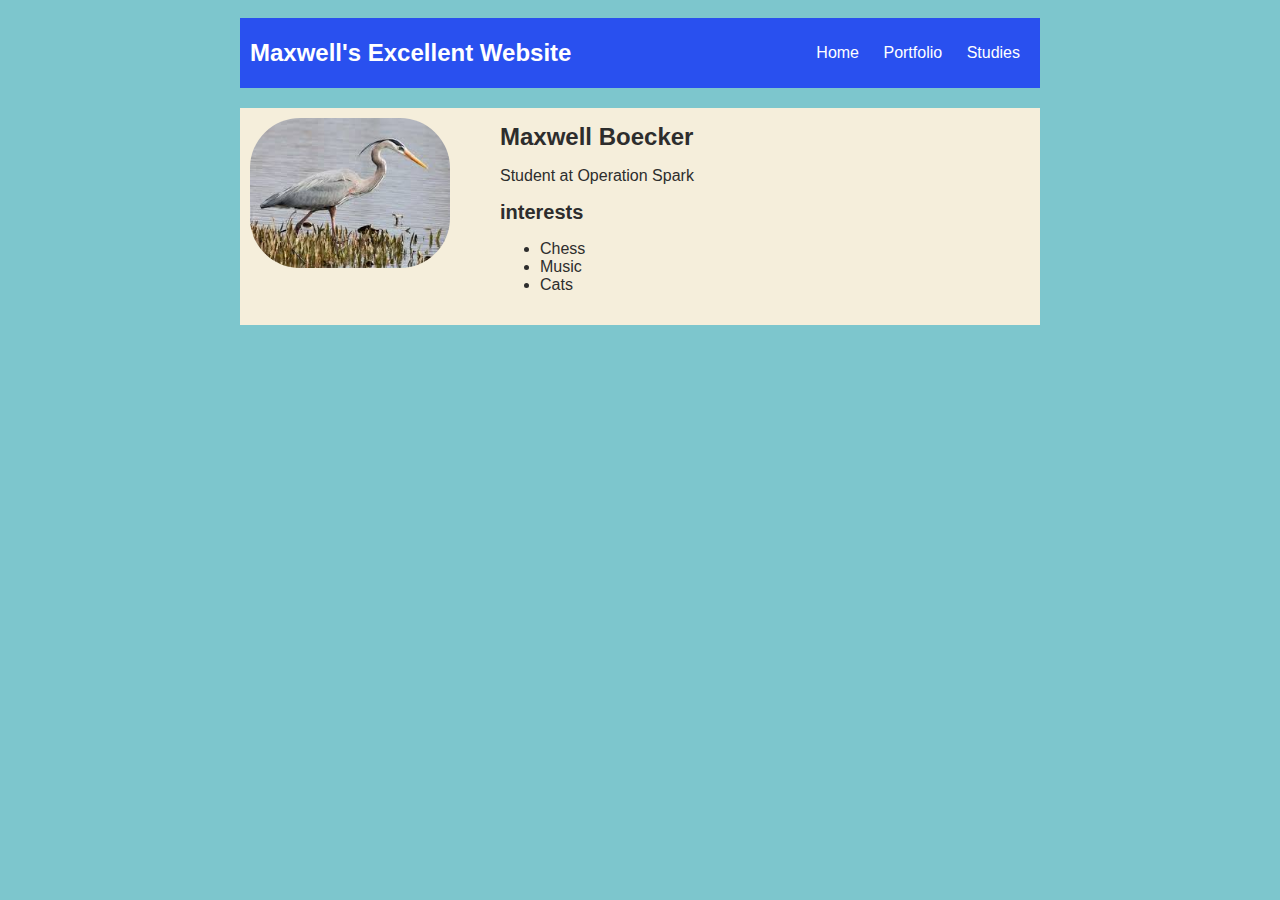
<file: index.html>
<!DOCTYPE HTML>
<html>
    <head>
          <title>Maxwell's Website!</title>
          <style>
    body {
        background: rgb(125, 198, 205);
        color: rgb(45, 45, 45);
        padding: 10px;
        font-family: arial;
    }
    header {
        font-size: 1.5em;
        font-weight: bold;
    }
    #all-contents {
        max-width: 800px;
        margin: auto;
    }

    /* navigation menu */
    nav {
        background: rgb(41, 80, 239);
        margin: 0 auto;
        margin-bottom: 20px;
        display: flex;
        padding: 10px;
    }
    nav header {
        display: flex;
        align-items: center;
        color: rgb(255, 255, 255);
        flex: 1;
    }
    nav ul {
        list-style-image: none;
    }
    nav li {
        display: inline-block;
        padding: 0 10px;
    }
    nav a {
        text-decoration: none;
        color: #fff;
    }

    /* main container area beneath menu */
    main {
        background: rgb(245, 238, 219);
        display: flex;
    }
    .sidebar {
        margin-right: 25px;
        padding: 10px;
    }
    .sidebar img {
        border-radius: 50px 50px 50px;
        width: 200px;
    }
    .content {
        flex: 1;
        padding: 15px;
    }
    .interests header {
        font-size: 1.25em;
    }
</style>
    </head>
    
    <body>
      <div id="all-contents">
          <nav>
            <header>Maxwell's Excellent Website</header>
            <ul>
              <li><a href="index.html">Home</a></li>
              <li><a href="portfolio.html">Portfolio</a></li>
              <li><a href="studies.html">Studies</a></li>
            </ul>
              
          </nav>
          <main>
              <div class ="sidebar">
                  <img src="[data-uri]">
                  
              </div>
              <div class="content">
                  <header>Maxwell Boecker</header>
                  <p>Student at Operation Spark</p>
                  <section class="interests">
                      <header>interests</header>
                      <ul>
                          <li>Chess</li>
                          <li>Music</li>
                          <li>Cats</li>
                      </ul>
                  </section>
                    
              
          </main>
      </div>
    </body>
</html>
</file>
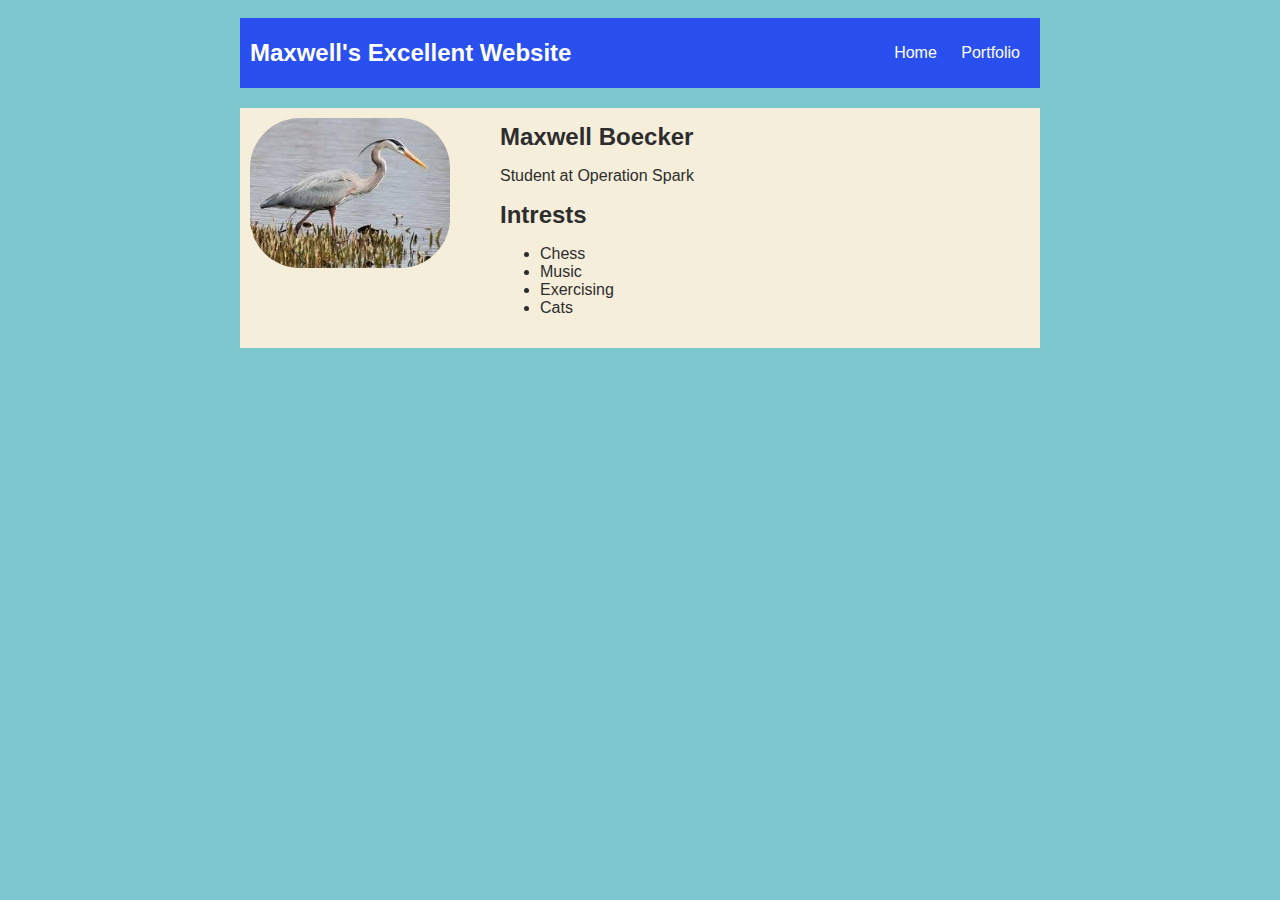
<file: Index.html>
<!DOCTYPE HTML>
<html>
    <head>
          <title>Maxwell's Website!</title>
          <style>
    body {
        background: rgb(125, 198, 205);
        color: rgb(45, 45, 45);
        padding: 10px;
        font-family: arial;
    }
    header {
        font-size: 1.5em;
        font-weight: bold;
    }
    #all-contents {
        max-width: 800px;
        margin: auto;
    }

    /* navigation menu */
    nav {
        background: rgb(41, 80, 239);
        margin: 0 auto;
        margin-bottom: 20px;
        display: flex;
        padding: 10px;
    }
    nav header {
        display: flex;
        align-items: center;
        color: rgb(255, 255, 255);
        flex: 1;
    }
    nav ul {
        list-style-image: none;
    }
    nav li {
        display: inline-block;
        padding: 0 10px;
    }
    nav a {
        text-decoration: none;
        color: #fff;
    }

    /* main container area beneath menu */
    main {
        background: rgb(245, 238, 219);
        display: flex;
    }
    .sidebar {
        margin-right: 25px;
        padding: 10px;
    }
    .sidebar img {
        border-radius: 50px 50px 50px;
        width: 200px;
    }
    .content {
        flex: 1;
        padding: 15px;
    }
    .interests header {
        font-size: 1.25em;
    }
</style>
    </head>
    
    <body>
      <div id="all-contents">
          <nav>
            <header>Maxwell's Excellent Website</header>
            <ul>
              <li><a href="Index.html">Home</a></li>
              <li><a href="Index.html">Portfolio</a></li>
            </ul>
              
          </nav>
          <main>
              <div class ="sidebar">
                  <img src="[data-uri]">
                  
              </div>
              <div class = "content">
                  <header>
                    Maxwell Boecker
                  </header>
                  <p>
                    Student at Operation Spark
                    <section class="intrests">
                      <header>Intrests</header>
                      <ul>
                        <li>Chess</li>
                        <li>Music</li>
                        <li>Exercising</li>
                        <li>Cats</li>
                      </ul>
                    </section>
                  </p>
              </div>
                  
              
          </main>
      </div>
    </body>
</html>
</file>
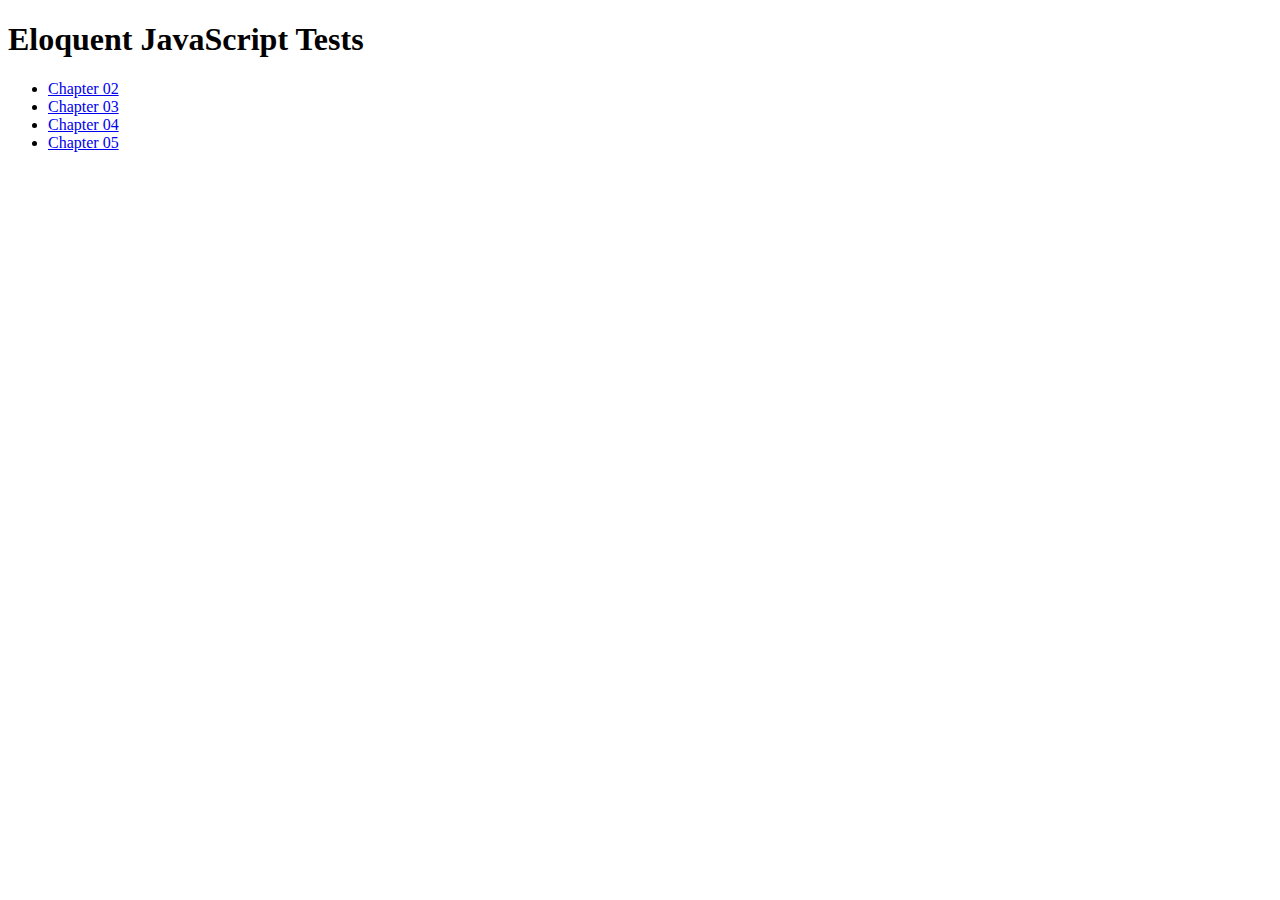
<file: projects/eloquent-javascript/index.html>
<!DOCTYPE html>
<html lang="en">
<head>
  <meta charset="UTF-8">
  <meta name="viewport" content="width=device-width, initial-scale=1.0">
  <meta http-equiv="X-UA-Compatible" content="ie=edge">
  <title>Eloquent JavaScript Tests</title>
  <link rel="stylesheet" href="https://stackpath.bootstrapcdn.com/bootstrap/4.1.0/css/bootstrap.min.css" integrity="sha384-9gVQ4dYFwwWSjIDZnLEWnxCjeSWFphJiwGPXr1jddIhOegiu1FwO5qRGvFXOdJZ4" crossorigin="anonymous">
</head>
<body class="bg-secondary">
  <div class="container">
    <div class="jumbotron bg-dark">
      <h1 class="text-warning">Eloquent JavaScript Tests</h1>
    </div>
    <ul>
      <li>
        <a class="text-warning" href="./chapter-02/index.html">Chapter 02</a>
      </li>
      <li>
        <a class="text-warning" href="./chapter-03/index.html">Chapter 03</a>
      </li>
      <li>
        <a class="text-warning" href="./chapter-04/index.html">Chapter 04</a>
      </li>
      <li>
        <a class="text-warning" href="./chapter-05/index.html">Chapter 05</a>
      </li>
    </ul>
  </div>
</body>
</html>
</file>
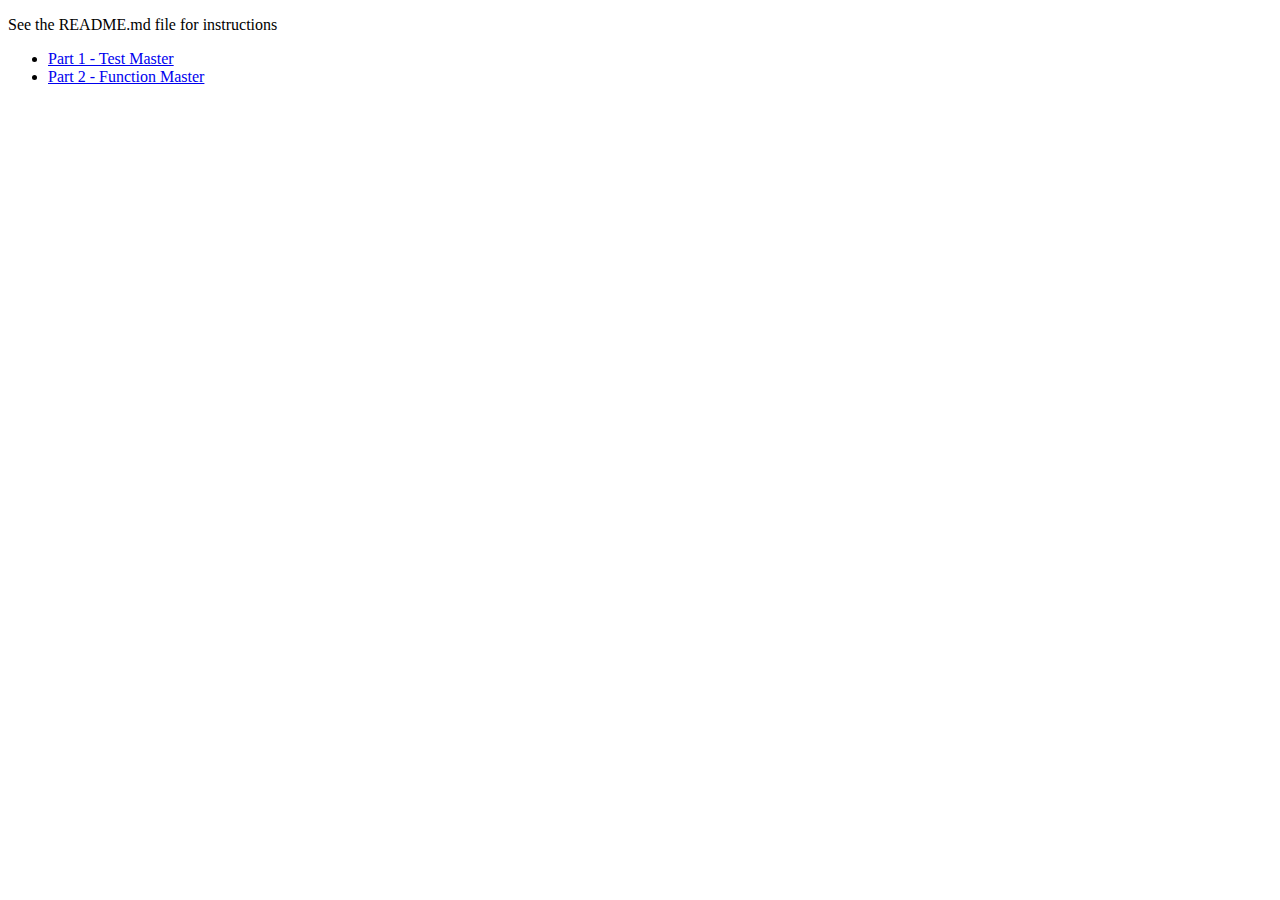
<file: projects/function-master/index.html>
<!doctype html>
<html>
    <head>
        <meta charset="utf-8">
        <title>Function Master</title>
        <meta name="description" content="Function Master: Learn to master the function">
    </head>
    <body>
        <div>
            <p>See the README.md file for instructions</p>
            <ul>
              <li><a href="test-master.html">Part 1 - Test Master</a></li>
              <li><a href="function-master.html">Part 2 - Function Master</a></li>
            </ul>
        </div>
    </body>
</html>
</file>
